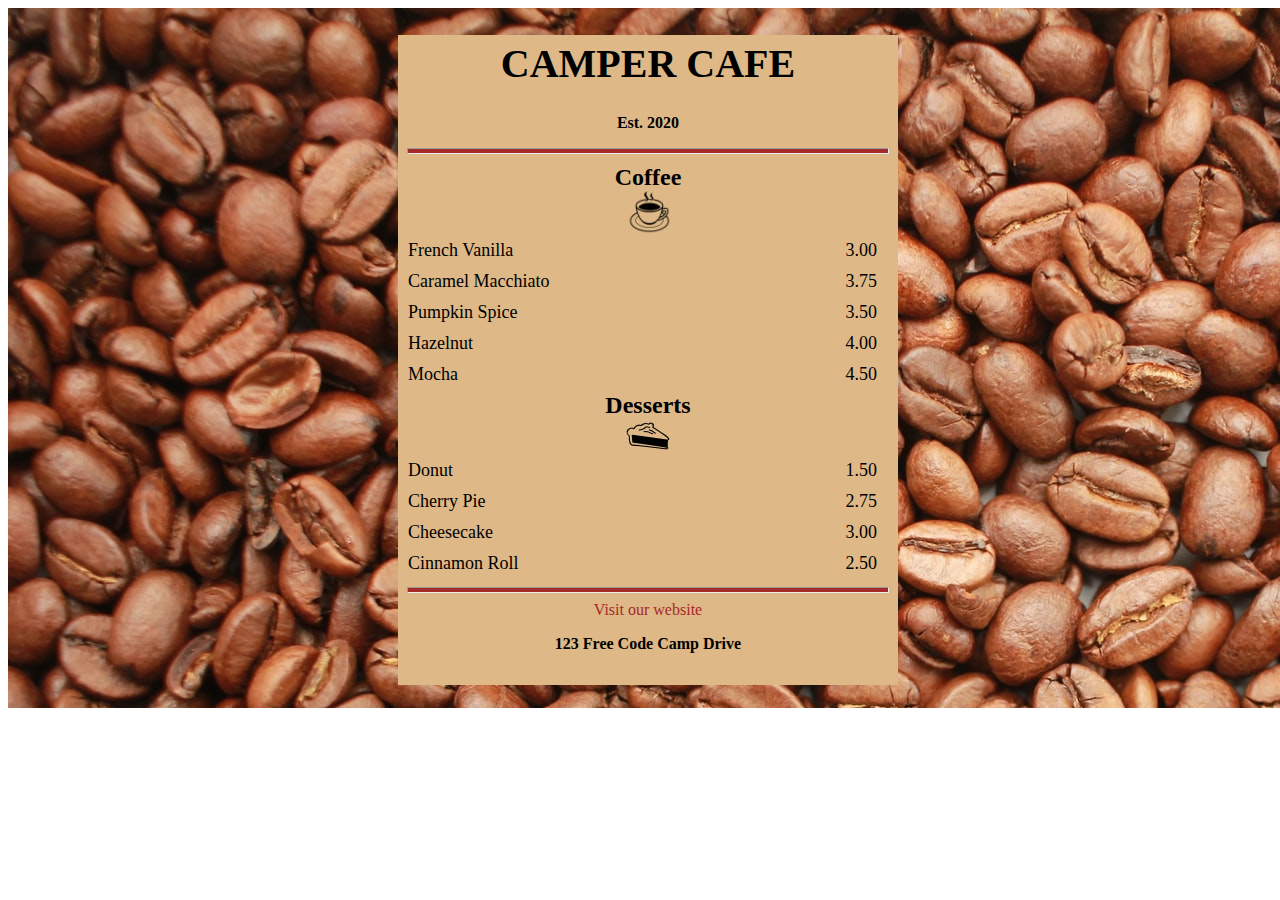
<file: CAMPER CAFE/index.html>
<!DOCTYPE html>
<html lang="en">

<head>
    <meta charset="UTF-8">
    <meta http-equiv="X-UA-Compatible" content="IE=edge">
    <meta name="viewport" content="width=device-width, initial-scale=1.0">
    <title>CAMPER CAFE</title>
    <link rel="stylesheet" href="style.css">
</head>

<body>
    <div class="background">
        <div class="mainBox">
            <h1>CAMPER CAFE</h1>
            <p>Est. 2020</p>
            <hr>
            <h2>Coffee</h2>
            <img class="coffee" src="coffee.jpg" alt="">
            <article class="items">
                <p class="flavor">French Vanilla</p>
                <p class="price">3.00</p>
                <p class="flavor">Caramel Macchiato</p>
                <p class="price">3.75</p>
                <p class="flavor">Pumpkin Spice</p>
                <p class="price">3.50</p>
                <p class="flavor">Hazelnut</p>
                <p class="price">4.00</p>
                <p class="flavor">Mocha</p>
                <p class="price">4.50</p>
            </article>
            <h2>Desserts</h2>
            <img class="coffee" src="pie.jpg" alt="">
            <article class="items">
                <p class="flavor">Donut</p>
                <p class="price">1.50</p>
                <p class="flavor">Cherry Pie</p>
                <p class="price">2.75</p>
                <p class="flavor">Cheesecake</p>
                <p class="price">3.00</p>
                <p class="flavor">Cinnamon Roll</p>
                <p class="price">2.50</p>
            </article>
            <hr>
            <a href="https://www.freecodecamp.org/">Visit our website</a>
            <p>123 Free Code Camp Drive</p>
        </div>
    </div>
</body>

</html>
</file>
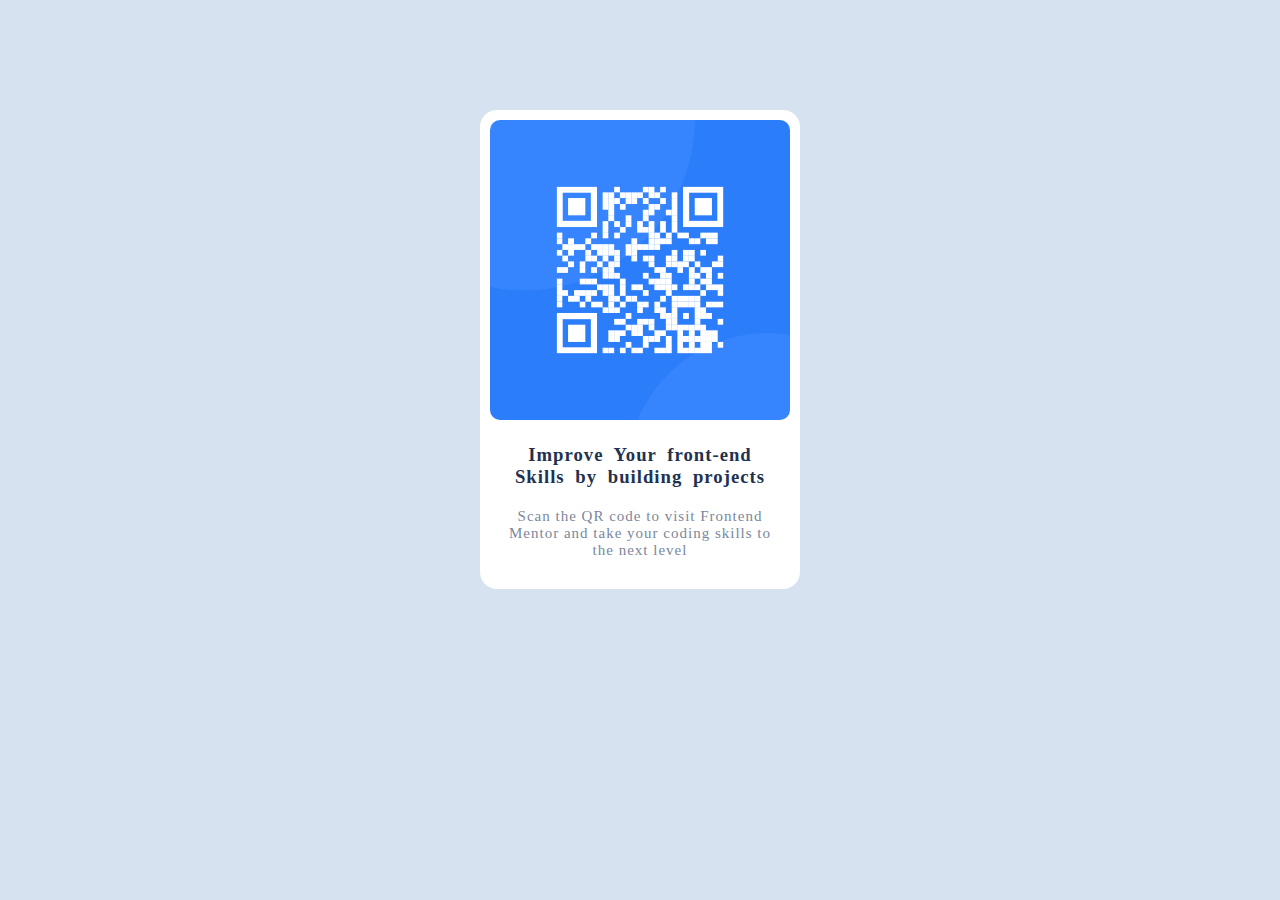
<file: QR-code-component-main/index.html>
<!DOCTYPE html>
<html lang="en">

<head>
    <meta charset="UTF-8">
    <meta name="viewport" content="width=device-width, initial-scale=1.0">
    <!-- displays site properly based on user's device -->

    <link rel="icon" type="image/png" sizes="32x32" href="./images/favicon-32x32.png">

    <title>Frontend Mentor | QR code component</title>
    <link rel="stylesheet" href="style.css">

</head>

<body>
    <div class="container">
        <img class="image" src="images/image-qr-code.png" alt="">
        <div class="texts">
            <h3>Improve Your front-end Skills by building projects</h3>
            <p>Scan the QR code to visit Frontend Mentor and take your coding skills to the next level</p>
        </div>
    </div>
</body>

</html>
</file>
<file: CAMPER CAFE/style.css>
.body {
    margin: 0;
    padding: 0;
}

.background {
    background-image: url('beans.jpg');
    width: 100%;
    height: 700px;
    position: fixed;
}

.mainBox {
    width: 500px;
    height: 650px;
    background-color: burlywood;
    margin: 20px auto auto auto;
}

.mainBox h1 {
    text-align: center;
    padding-top: 5px;
    font-size: 40px;
    font-family: Impact, serif;
}

.mainBox p {
    padding: 0;
    text-align: center;
    font-weight: bold;
}

.mainBox hr {
    height: 4px;
    width: 480px;
    background-color: brown;
}

.mainBox h2 {
    text-align: center;
    padding-top: 2px;
    margin: 0;
    font-family: Impact, serif;
}

.coffee {
    display: block;
    margin: 0px auto 0 auto;
}

.items p {
    display: inline-block;
    margin-top: 5px;
    margin-bottom: 5px;
    font-size: 18px;
    border: 0px solid black;
}

.items .flavor {
    width: 70%;
    text-align: left;
    padding-left: 10px;
    font-weight: lighter;
}

.items .price {
    text-align: right;
    width: 23%;
    padding-right: 10px;
    font-weight: lighter;
}

.mainBox a {
    display: block;
    text-align: center;
    text-decoration: none;
    color: brown;
    margin-left: auto;
    margin-right: auto;
}
</file>
<file: QR-code-component-main/style.css>
body {
    background-color: hsl(212, 45%, 89%);
}

.container {
    margin: 110px auto auto auto;
    background-color: hsl(0, 0%, 100%);
    width: 320px;
    height: auto;
    border-radius: 17px;
}

.container img {
    width: 300px;
    height: 300px;
    margin: 10px 10px 0px 10px;
    border-radius: 10px;
}

.texts h3 {
    text-align: center;
    padding: 10px 20px 10px 20px;
    word-spacing: 5px;
    letter-spacing: 1px;
    color: hsl(218, 44%, 22%);
    margin: 10px 0 0 0;
    font-weight: 700;
}

.texts p {
    text-align: center;
    margin: 0;
    padding: 10px 20px 30px 20px;
    letter-spacing: 1px;
    color: hsl(220, 15%, 55%);
    font-size: 15px;
    font-weight: 400;
}
</file>
